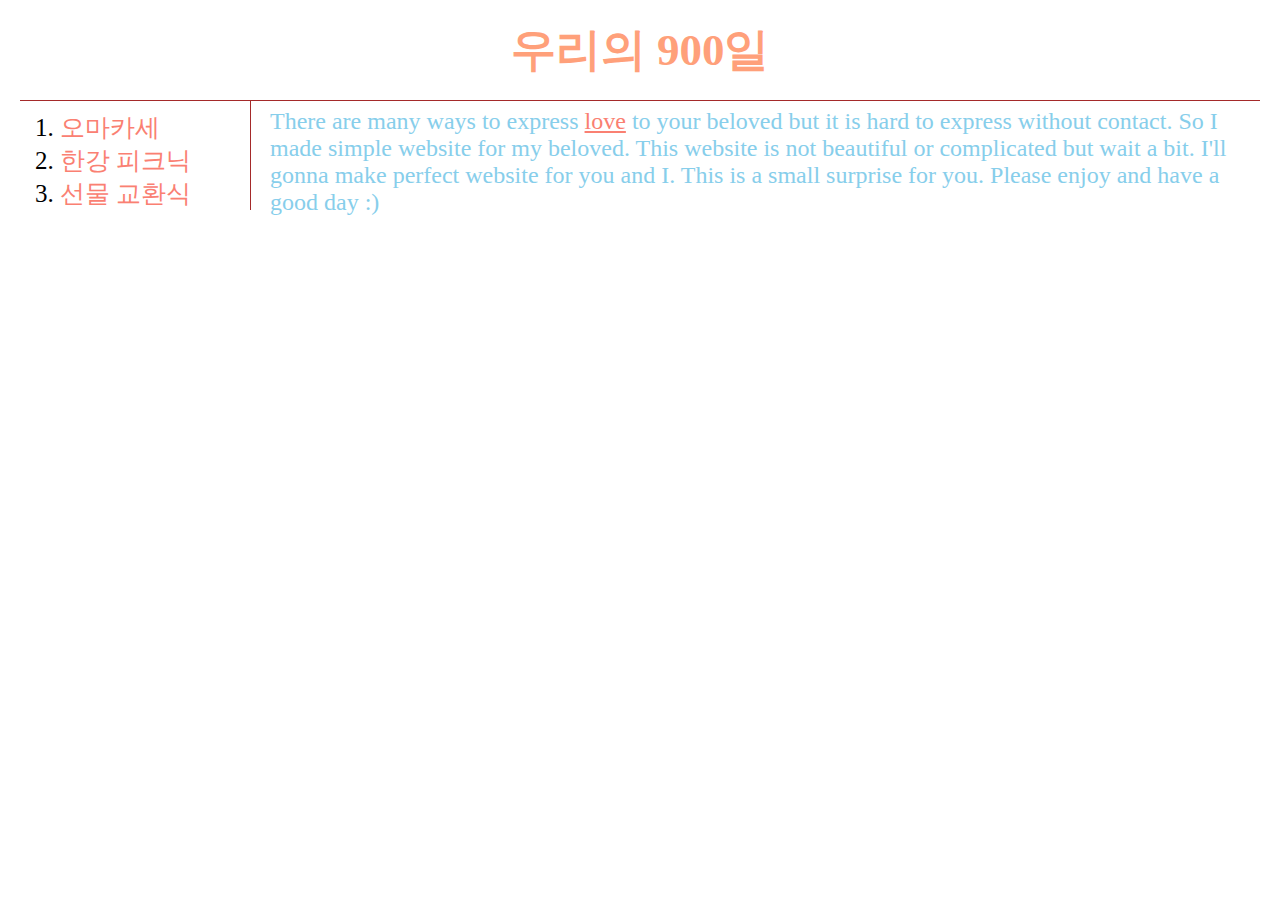
<file: index.html>
<!doctype html>
<html>
  <head>
    <title>i love HM</title>
    <meta charset="utf-8">
    <style>
    body{
      margin:20px;
    }
    a {
      color:#FA8072;
      text-decoration: none;
    }
    h1{
      border-bottom:1px black solid;
      border-color:brown;
      padding-bottom: 20px;
      margin:0;
      font-size:45px;
      text-align:center;
      color:#FFA07A;
    }
    #grid{
      display:grid;
      grid-template-columns: 250px 1fr;
    }
    #grid ol{
      font-size:25px;
      font-style:normal;
      border-right:1px solid brown;
      width:150px;
      margin-top:0;
      padding-top:10px;
      padding-right:40px;
    }
    #grid p{
      margin:0px;
      padding-top:7px;
    }
    @media(max-width:800px){
      #grid{
        display: block;
      }
      #grid ol{
        border: none;
      }
      h1{
        border-bottom: none;
      }
    }
    </style>
  </head>
  <body>
    <a href="index.html"><h1>우리의 900일</h1></a>
    <div id="grid">
      <ol>
        <li><a href="1.html">오마카세</a></font></li>
        <li><a href="2.html">한강 피크닉</a></font></li>
        <li><a href="3.html">선물 교환식</a></font></li>
      </ol>
      <div>
      <p>
        <font color="skyblue" size="5">There are many ways to express <a href="https://en.wikipedia.org/wiki/love" title="more info" target="_blank" style="text-decoration:underline">love</a>
          to your beloved but it is hard to express without contact.
          So I made simple website for my beloved. This website is not beautiful or complicated but wait a bit.
          I'll gonna make perfect website for you and I.
          This is a small surprise for you. Please enjoy and have a good day :)
        </font>
      </p>
    </div>
  </div>
  <br>
  <br>
  <br>
  <div id="disqus_thread"></div>
<script>
/**
*  RECOMMENDED CONFIGURATION VARIABLES: EDIT AND UNCOMMENT THE SECTION BELOW TO INSERT DYNAMIC VALUES FROM YOUR PLATFORM OR CMS.
*  LEARN WHY DEFINING THESE VARIABLES IS IMPORTANT: https://disqus.com/admin/universalcode/#configuration-variables*/
/*
var disqus_config = function () {
this.page.url = PAGE_URL;  // Replace PAGE_URL with your page's canonical URL variable
this.page.identifier = PAGE_IDENTIFIER; // Replace PAGE_IDENTIFIER with your page's unique identifier variable
};
*/
(function() { // DON'T EDIT BELOW THIS LINE
var d = document, s = d.createElement('script');
s.src = 'https://web1-2.disqus.com/embed.js';
s.setAttribute('data-timestamp', +new Date());
(d.head || d.body).appendChild(s);
})();
</script>
<noscript>Please enable JavaScript to view the <a href="https://disqus.com/?ref_noscript">comments powered by Disqus.</a></noscript>
</body>
</html>
</file>
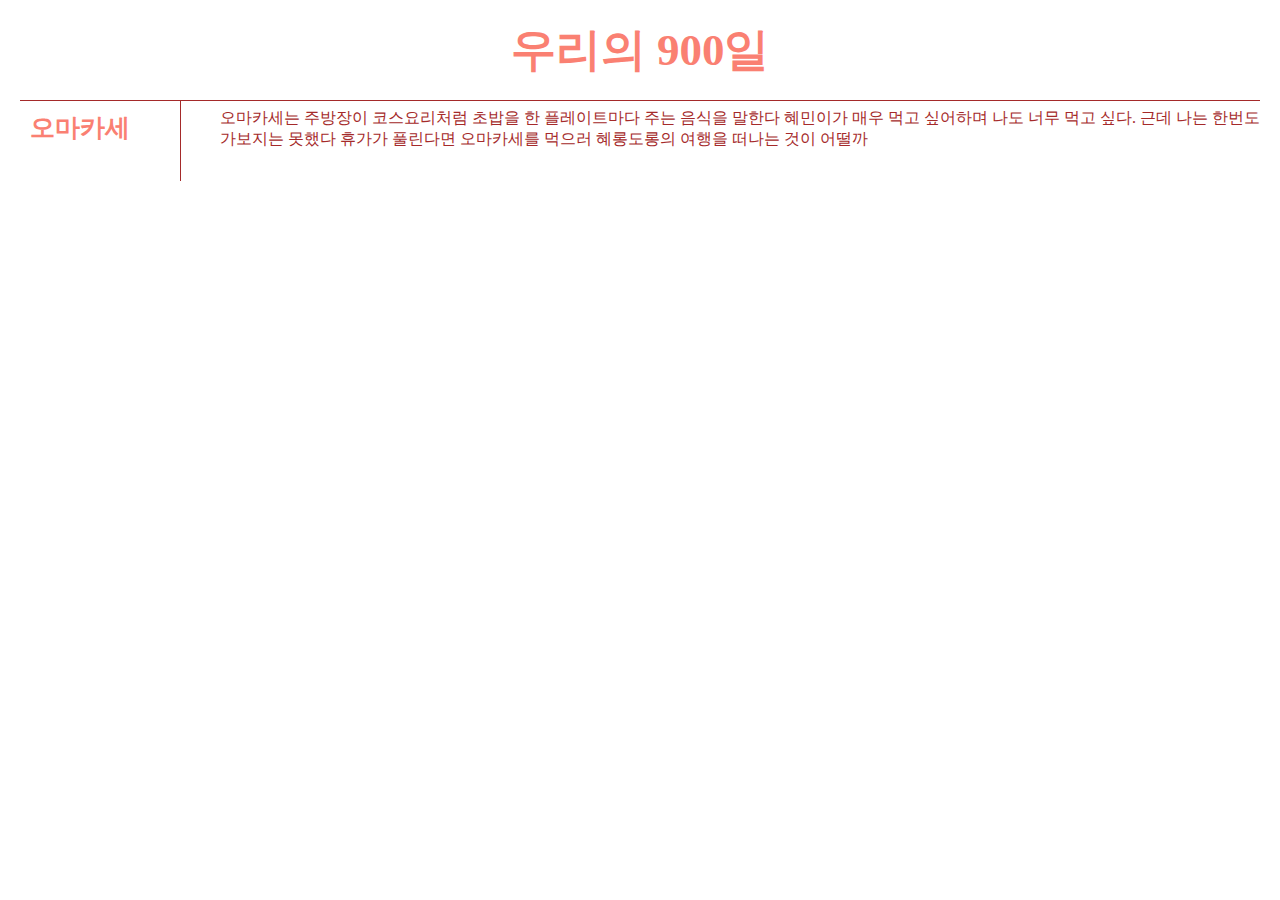
<file: 1.html>
<!doctype html>
<html>
  <head>
    <title>오마카세</title>
    <meta charset="utf-8">
    <link rel="stylesheet" href="style.css">
  </head>
  <body>
    <h1><a href="index.html">우리의 900일</a></h1>
    <div id="grid">
    <h2>오마카세</h2>
    <p style="text-align:left">
      오마카세는 주방장이 코스요리처럼 초밥을 한 플레이트마다 주는 음식을 말한다
      혜민이가 매우 먹고 싶어하며 나도 너무 먹고 싶다. 근데 나는 한번도 가보지는 못했다
      휴가가 풀린다면 오마카세를 먹으러 혜롱도롱의 여행을 떠나는 것이 어떨까
    </div>
    </font>
    </p>
  </body>
</html>
</file>
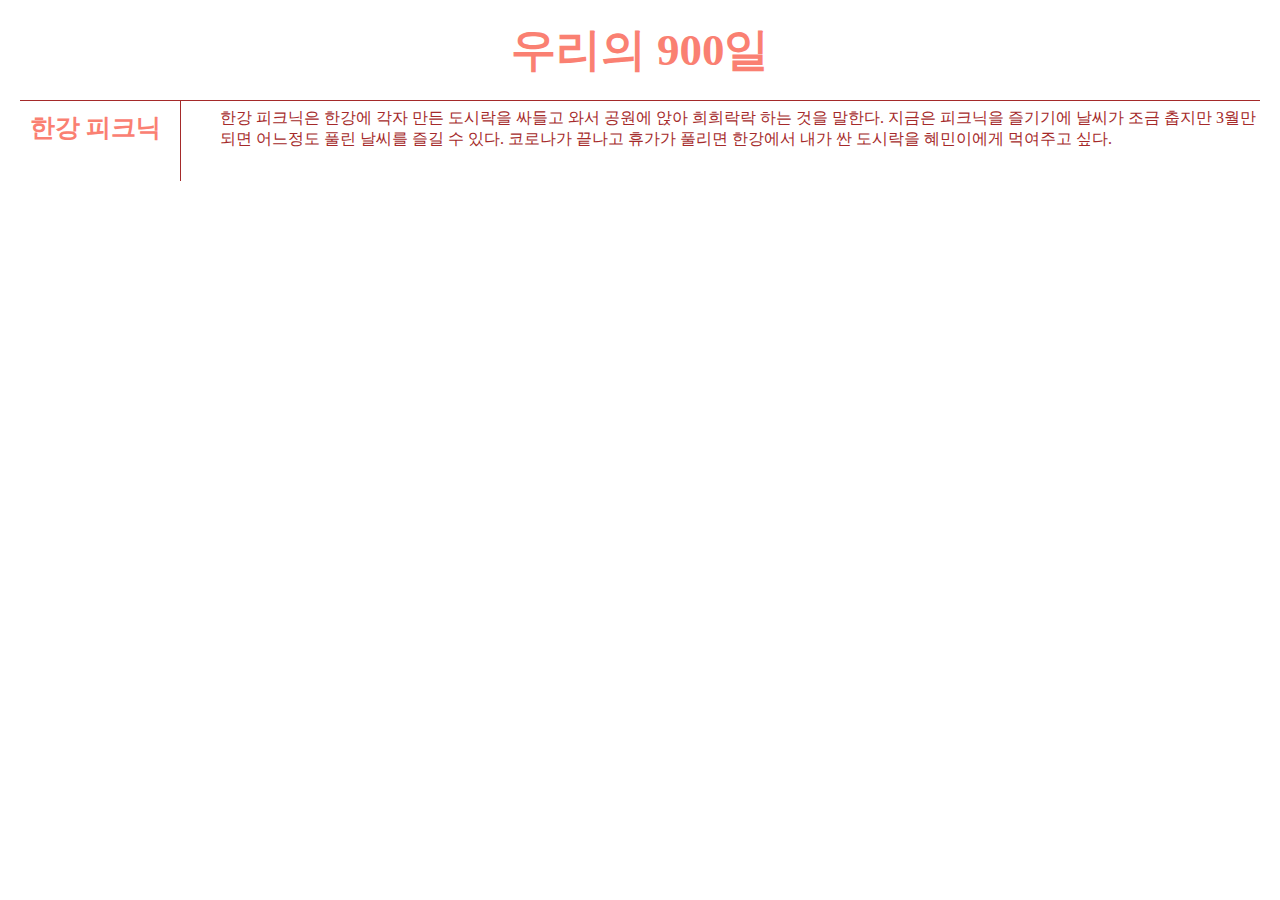
<file: 2.html>
<!doctype html>
<html>
  <head>
    <title>한강 피크닉</title>
    <meta charset="utf-8">
    <link rel="stylesheet" href="style.css">
  </head>
  <body>
    <h1><a href="index.html">우리의 900일</a></h1>
    <div id="grid">
    <h2>한강 피크닉</h2>
    <p style="text-align:left">
      한강 피크닉은 한강에 각자 만든 도시락을 싸들고 와서 공원에 앉아 희희락락 하는 것을 말한다.
      지금은 피크닉을 즐기기에 날씨가 조금 춥지만 3월만 되면 어느정도 풀린 날씨를 즐길 수 있다.
      코로나가 끝나고 휴가가 풀리면 한강에서 내가 싼 도시락을 혜민이에게 먹여주고 싶다.
    </p>
    </div>
  </body>
</html>
</file>
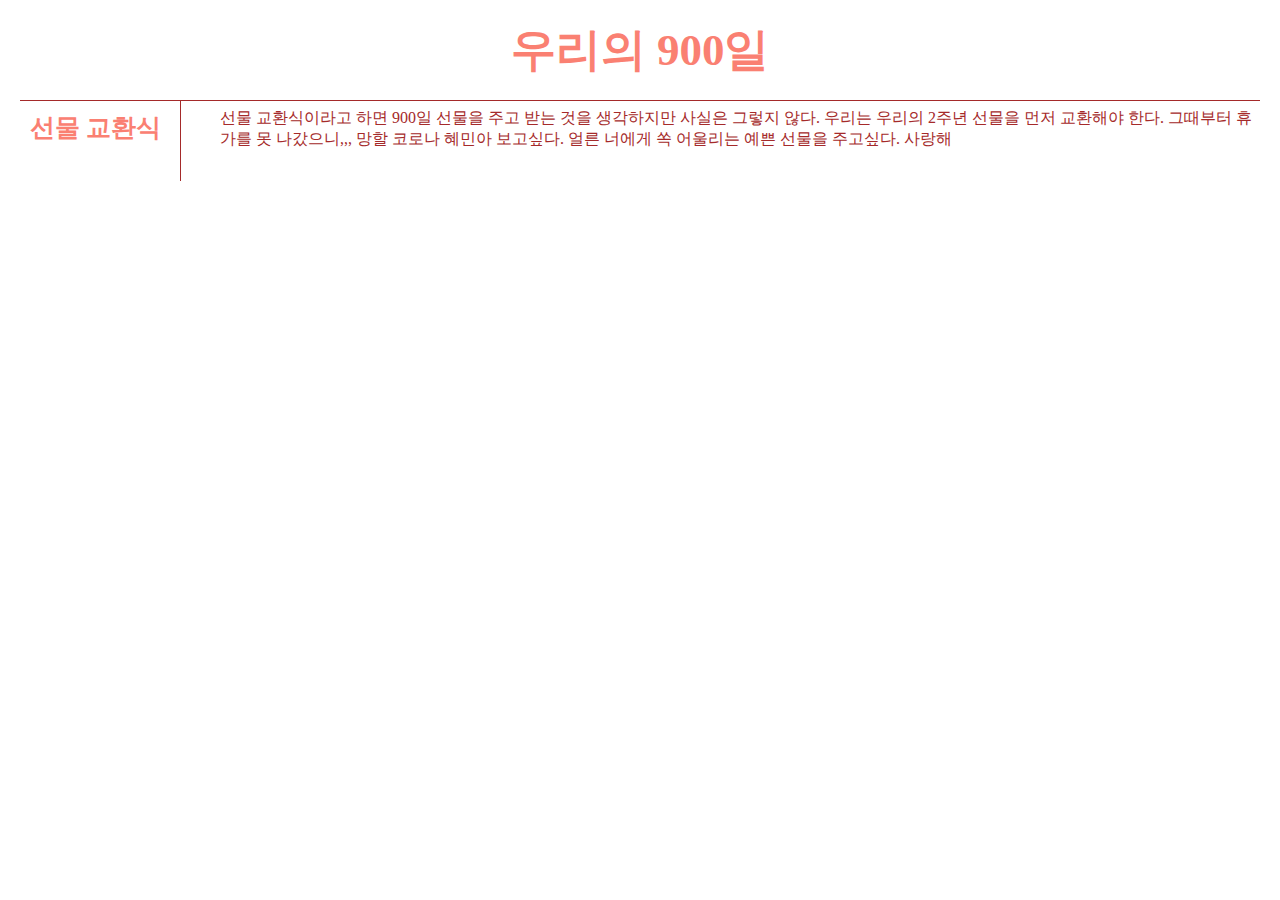
<file: 3.html>
<!doctype html>
<html>
  <head>
    <title>선물 교환식</title>
    <meta charset="utf-8">
    <link rel="stylesheet" href="style.css">
  </head>
  <body>
    <h1><a href="index.html">우리의 900일</a></h1>
    <div id="grid">
    <h2>선물 교환식</h2>
    <p style="text-align:left">
      선물 교환식이라고 하면 900일 선물을 주고 받는 것을 생각하지만 사실은 그렇지 않다.
      우리는 우리의 2주년 선물을 먼저 교환해야 한다. 그때부터 휴가를 못 나갔으니,,, 망할 코로나
      혜민아 보고싶다. 얼른 너에게 쏙 어울리는 예쁜 선물을 주고싶다. 사랑해
    </p>
    </div>
  </body>
</html>
</file>
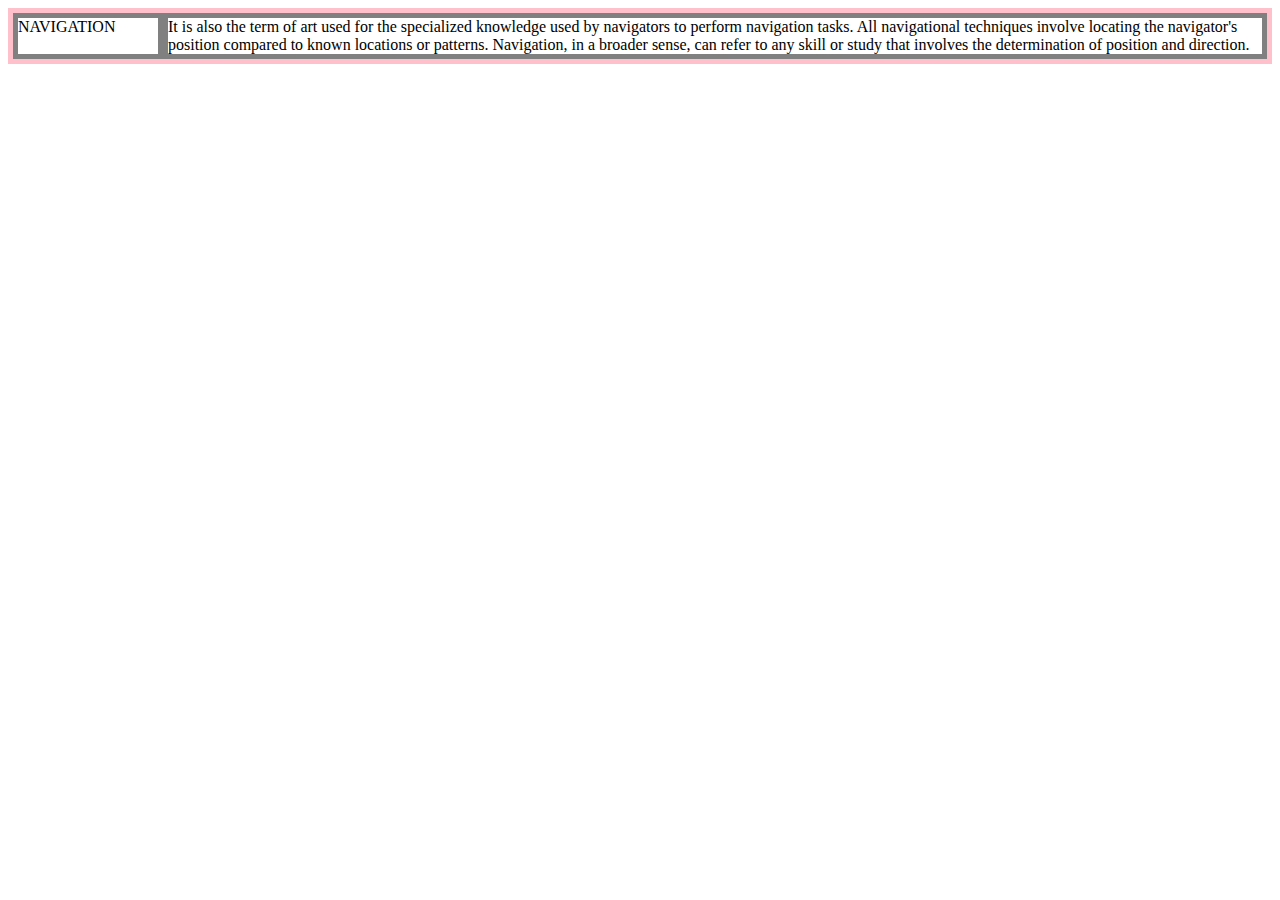
<file: grid.html>
<!doctype html>
<html>
  <head>
    <title>GRID TEST</title>
    <meta charset="utf-8">
    <style>
      #grid{
        border:5px solid pink;
        display:GRID;
        GRID-template-columns: 150px 1fr;
      }
      div{
        border:5px solid gray;
      }
      </style>
    </head>
    <body>
      <div id="grid">
        <div>NAVIGATION</div>
        <div>It is also the term of art used for the specialized knowledge used by navigators to perform navigation tasks. All navigational techniques involve locating the navigator's position compared to known locations or patterns.

Navigation, in a broader sense, can refer to any skill or study that involves the determination of position and direction.</div>
      </div>
    </body>
</html>
</file>
<file: mediaquery.html>
<!<!DOCTYPE html>
<html>
  <head>
    <meta charset="utf-8">
    <title></title>
    <style>
      div{
        border:5px solid green;
        fon-size:60px;
      }
      @media(max-width:800px) {
        div{
          display:none;
       }
     }
    </style>
  </head>
  <body>
    <div>
      Responsive
    </div>
  </body>
</html>
</file>
<file: style.css>
body{
  margin:20px;
}
a {
  color:#FA8072;
  text-decoration: none;
}
h1{
  border-bottom:1px black solid;
  border-color:brown;
  padding-bottom: 20px;
  margin:0;
  font-size:45px;
  text-align:center;
  color:#FFA07A;
}
#grid{
  display:grid;
  grid-template-columns: 200px 1fr;
}
#grid h2{
  font-size:25px;
  color:#FA8072;
  font-style:normal;
  border-right:1px solid brown;
  width:150px;
  height:70px;
  margin-top:0;
  padding-top:10px;
  padding-left:10px;
  padding-right:0;
}
#grid p{
  color:brown;
  margin:0px;
  padding-top:7px;
}
</file>
